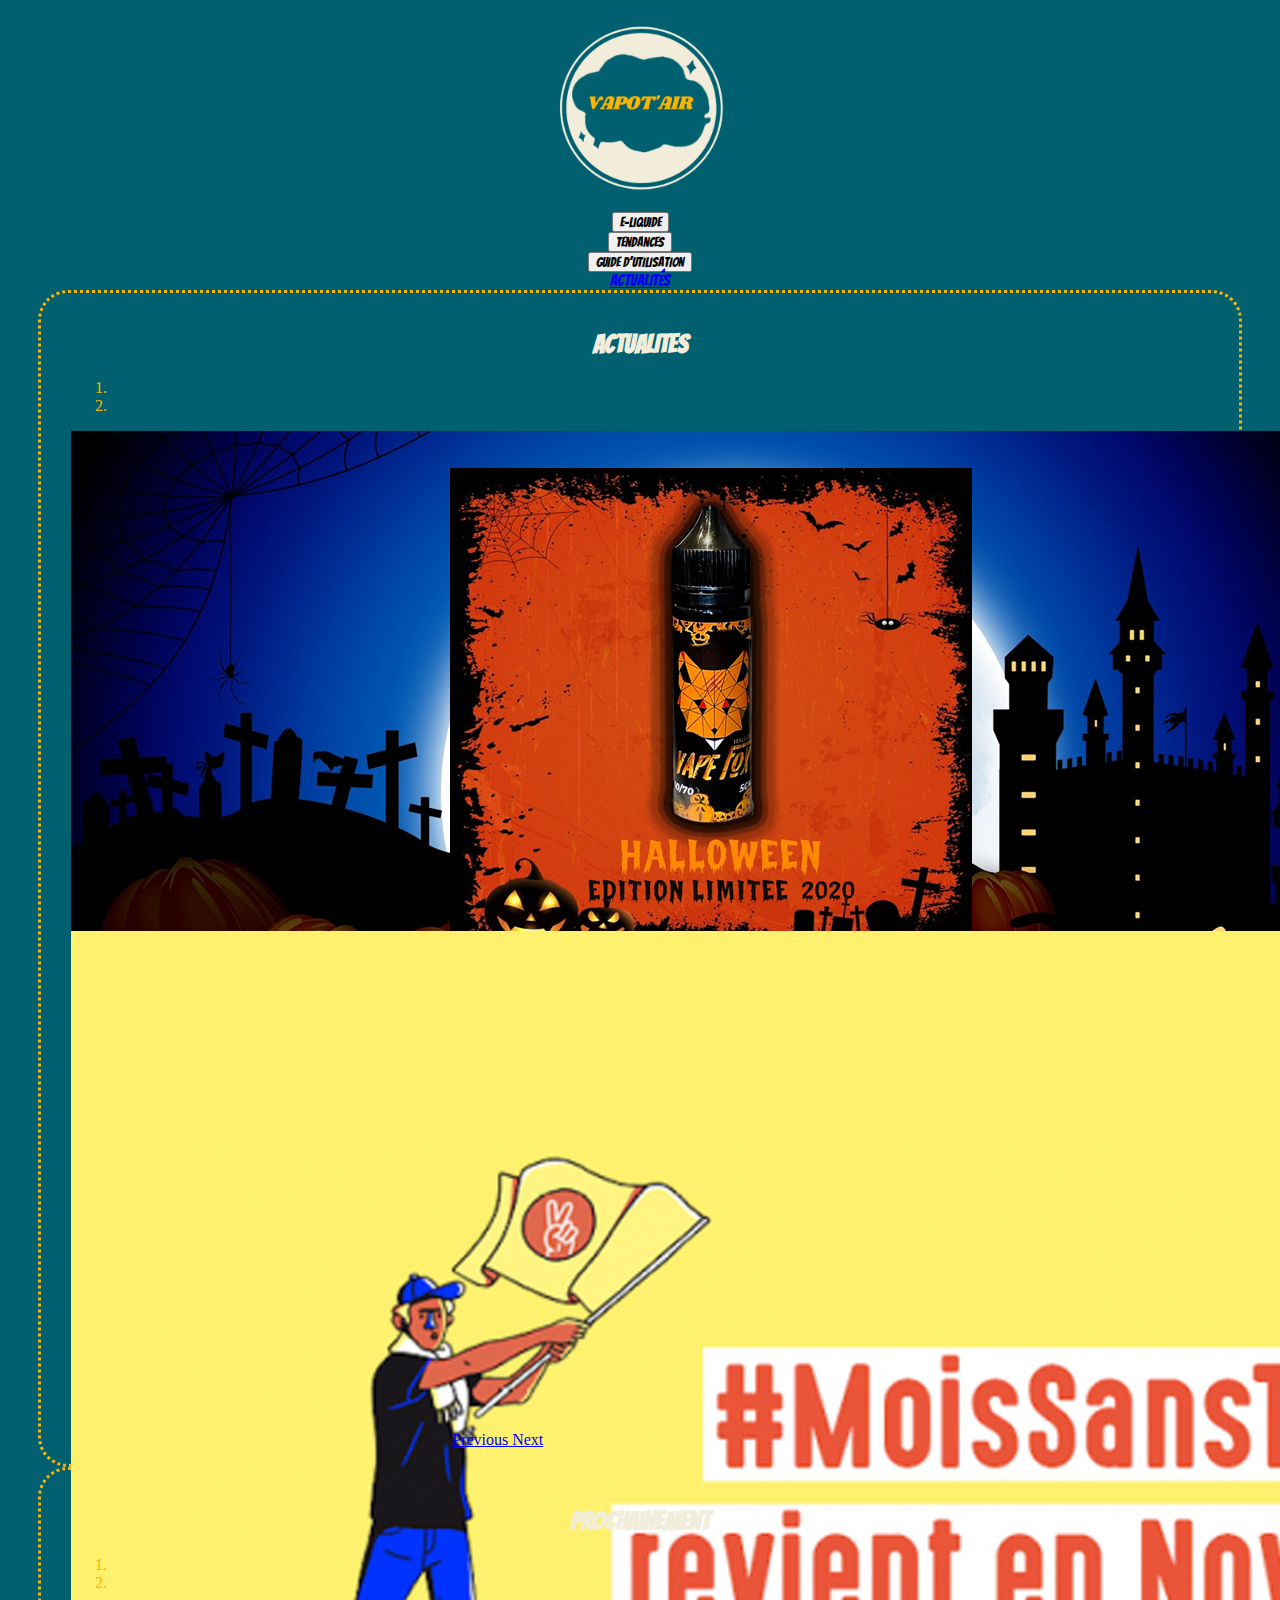
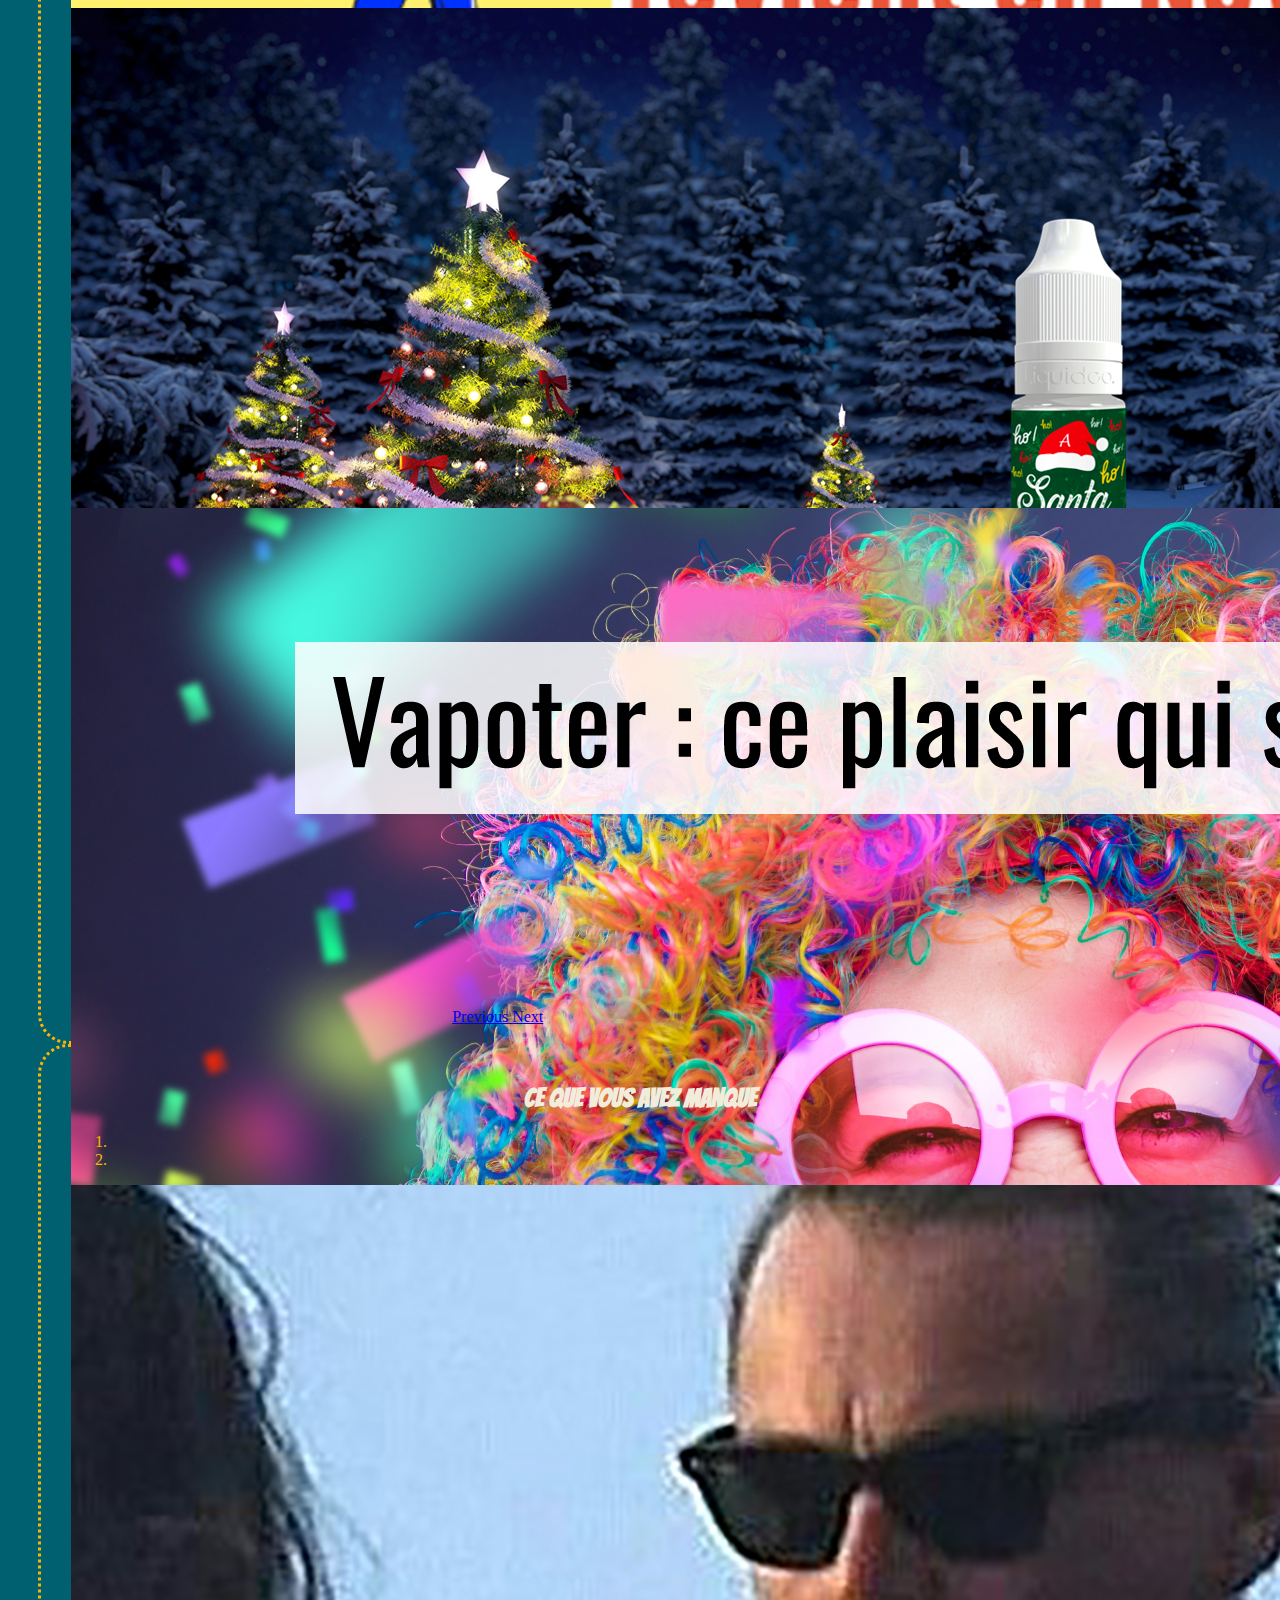
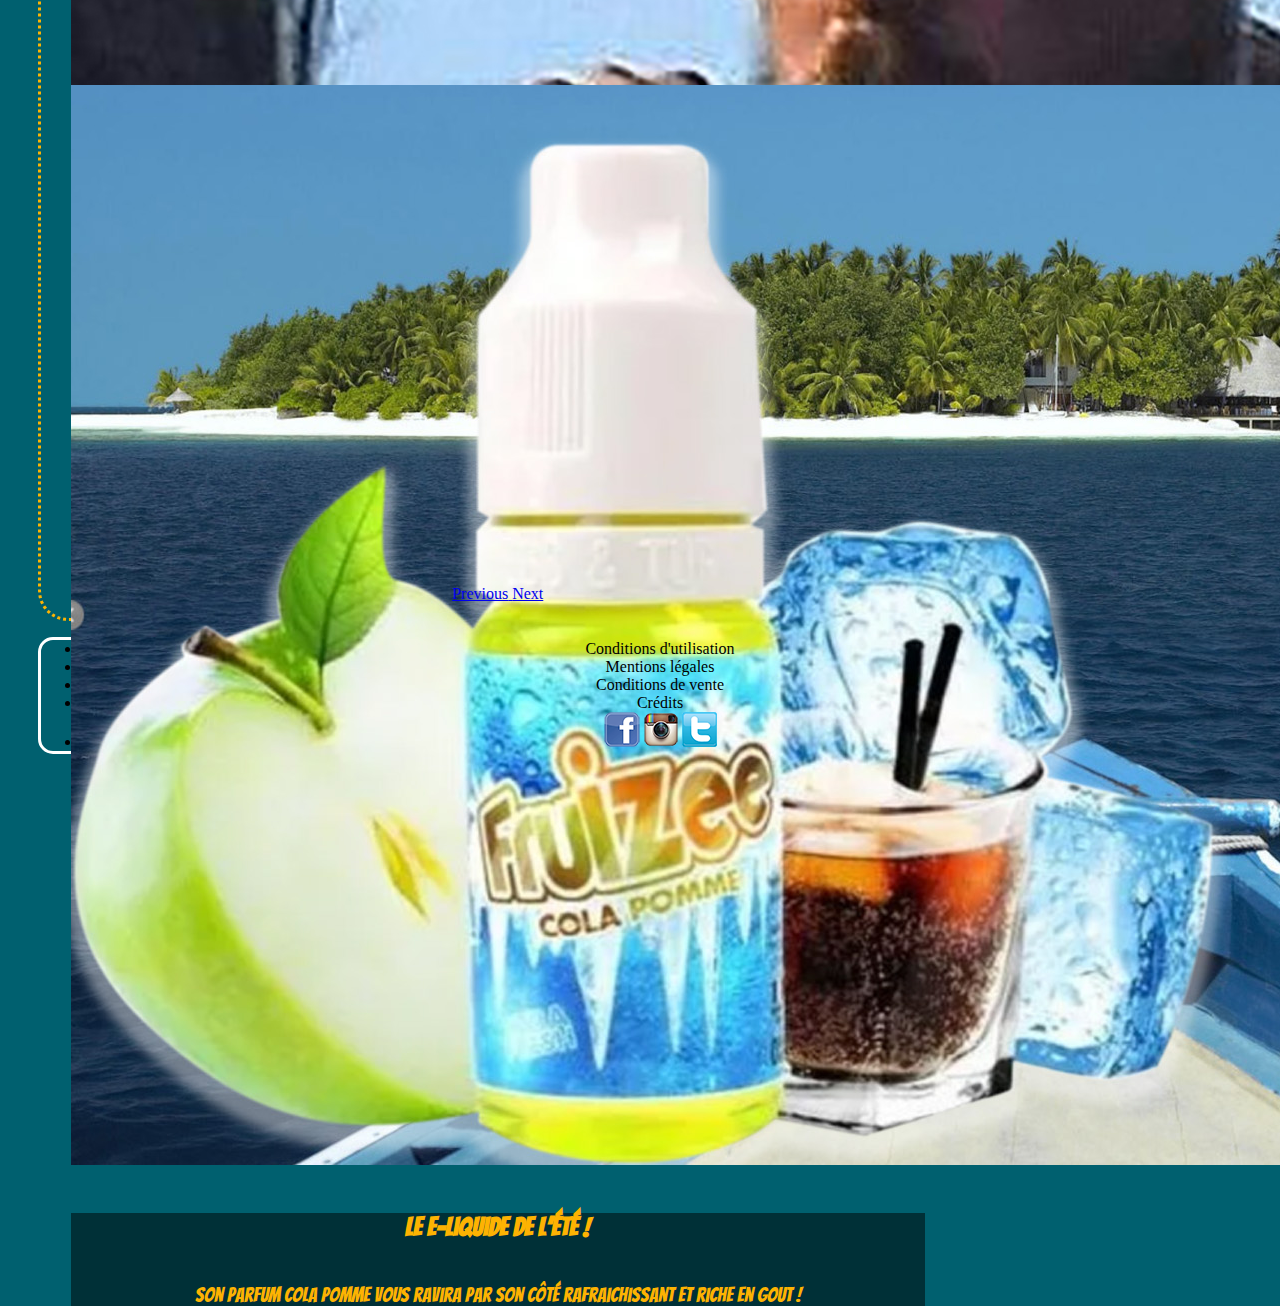
<file: indexActualites.html>
<!DOCTYPE html>
<html lang="fr">

<head>
    <meta charset="UTF-8">
    <meta name="viewport" content="width=device-width, initial-scale=1.0">
    <title>Vapot'Air Actualités</title>
    <link rel="stylesheet" href="https://cdn.jsdelivr.net/npm/bootstrap@4.5.3/dist/css/bootstrap.min.css"
        integrity="sha384-TX8t27EcRE3e/ihU7zmQxVncDAy5uIKz4rEkgIXeMed4M0jlfIDPvg6uqKI2xXr2" crossorigin="anonymous">
    <link href="https://fonts.googleapis.com/css2?family=Bangers&display=swap" rel="stylesheet">
    <link rel="stylesheet" href="Assets/CSS/style.css">
</head>

<body>
    <!-- Barre de nav -->
    <div class="containerNav mb-5">
        <div class="row">
            <div class="col"></div>
            <div class="col"></div>
            <div class="col align-items-center d-flex justify-content-center"><a href="indexMaster.html"><img
                        src="Assets/Images/bonlogo.png" class="logo" class="img-fluid col " alt="Responsive image "></a>
            </div>
            <div class="col"></div>
            <div class="col"></div>
        </div>
        <div class="row">
            <div class="col"><a href="indexE-liquides.html"><button type="button"
                        class="btn btn-outline-warning Bangers btn-lg col">E-LIQUIDE</button></a>
            </div>
            <div class="col"><a href="indexTendances.html"><button
                        class="btn btn-outline-warning Bangers btn-lg col">Tendances</button></a> </div>
            <div class="col"></div>
            <div class="col"> <a href="indexGuide.html"><button type="button"
                        class="btn btn-outline-warning Bangers btn-lg col">GUIDE D'UTILISATION</button></a> </div>
            <div class="col"><a href="indexActualites.html">
                    <button" class="btn btn-outline-warning Bangers btn-lg col">ACTUALITÉS</button>
                </a></div>
        </div>
    </div>
    <!-- Contenu -->
    <!-- Actualités -->
    <div class="container encadreDotted fontOrange mt-5">
        <h2 class="fontBeige">ACTUALITES</h2>
        <div id="carouselExampleCaptions" class="carousel slide mx-auto">
            <ol class="carousel-indicators">
                <li data-target="#carouselExampleCaptions" data-slide-to="0" class="active"></li>
                <li data-target="#carouselExampleCaptions" data-slide-to="1"></li>
            </ol>
            <div class="carousel-inner">
                <div class="carousel-item active">
                    <img src="Assets/Images/halloweenmaj.PNG" class="d-block w-100" alt="...">
                    <div class="carousel-caption d-none d-md-block">
                        <h5 class="carouselTitle">HALLOWEEN</h5>
                        <p class="carouselDesc">Venez tester notre nouveau produit édition limitée Halloween !</p>
                    </div>
                </div>
                <div class="carousel-item">
                    <img src="Assets/Images/moissanstabac.jpg" class="d-block w-100" alt="...">
                    <div class="carousel-caption d-none d-md-block">
                        <h5 class="carouselTitle">On vous aide !</h5>
                        <p class="carouselDesc">Le 1er novembre 2020 est lancé le #MoisSansTabac, un grand défi
                            collectif
                            pour inciter le maximum de fumeurs à arrêter de fumer.</p>
                    </div>
                </div>
            </div>
            <a class="carousel-control-prev" href="#carouselExampleCaptions" role="button" data-slide="prev">
                <span class="carousel-control-prev-icon" aria-hidden="true"></span>
                <span class="sr-only">Previous</span>
            </a>
            <a class="carousel-control-next" href="#carouselExampleCaptions" role="button" data-slide="next">
                <span class="carousel-control-next-icon" aria-hidden="true"></span>
                <span class="sr-only">Next</span>
            </a>
        </div>
    </div>
    <!-- Prochainement -->
    <div class="container encadreDotted fontOrange mt-5">
        <h2 class="fontBeige">PROCHAINEMENT</h2>
        <div id="carouselExampleCaptions2" class="carousel slide mx-auto">
            <ol class="carousel-indicators">
                <li data-target="#carouselExampleCaptions2" data-slide-to="0" class="active"></li>
                <li data-target="#carouselExampleCaptions2" data-slide-to="1"></li>
            </ol>
            <div class="carousel-inner">
                <div class="carousel-item active">
                    <img src="Assets/Images/noel.PNG" class="d-block w-100" alt="...">
                    <div class="carousel-caption d-none d-md-block">
                        <h5 class="carouselTitle">Liquide "Santa" en édition limitée !</h5>
                        <p class="carouselDesc">Du 1er au 31 Décembre, venez tester notre nouveau produit de Noel !</p>
                    </div>
                </div>
                <div class="carousel-item">
                    <img src="Assets/Images/anniversaire.jpg" class="d-block w-100" alt="...">
                    <div class="carousel-caption d-none d-md-block">
                        <h5 class="carouselTitle">LE 03 MARS 2020</h5>
                        <p class="carouselDesc">Vapot'Air fête ses 10 ans ! Venez profiter d'offres exclusives à cette
                            occasion !</p>
                    </div>
                </div>
            </div>
            <a class="carousel-control-prev" href="#carouselExampleCaptions2" role="button" data-slide="prev">
                <span class="carousel-control-prev-icon" aria-hidden="true"></span>
                <span class="sr-only">Previous</span>
            </a>
            <a class="carousel-control-next" href="#carouselExampleCaptions2" role="button" data-slide="next">
                <span class="carousel-control-next-icon" aria-hidden="true"></span>
                <span class="sr-only">Next</span>
            </a>
        </div>
    </div>
    <!-- Ce que vous avez manqué -->
    <div class="container encadreDotted fontOrange mt-5">
        <h2 class="fontBeige">CE QUE VOUS AVEZ MANQUE</h2>

        <div id="carouselExampleCaptions3" class="carousel slide mx-auto">
            <ol class="carousel-indicators">
                <li data-target="#carouselExampleCaptions3" data-slide-to="0" class="active"></li>
                <li data-target="#carouselExampleCaptions3" data-slide-to="1"></li>
            </ol>
            <div class="carousel-inner">
                <div class="carousel-item active">
                    <img src="Assets/Images/DiCaprio.jpg" class="d-block w-100" alt="...">
                    <div class="carousel-caption d-none d-md-block">
                        <h5 class="carouselTitle">Leonardo DiCaprio chez Vapot’Air !</h5>
                        <p class="carouselDesc">Le 13 septembre dernier, la star de Titanic est venu s’approvisionner
                            chez
                            nous.</p>
                    </div>
                </div>
                <div class="carousel-item">
                    <img src="Assets/Images/eLiquid_ete.jpg" class="d-block w-100" alt="...">
                    <div class="carousel-caption d-none d-md-block">
                        <h5 class="carouselTitle">Le e-liquide de l’été !</h5>
                        <p class="carouselDesc">Son parfum cola pomme vous ravira par son côté rafraichissant et riche
                            en gout !</p>
                    </div>
                </div>
            </div>
            <a class="carousel-control-prev" href="#carouselExampleCaptions3" role="button" data-slide="prev">
                <span class="carousel-control-prev-icon" aria-hidden="true"></span>
                <span class="sr-only">Previous</span>
            </a>
            <a class="carousel-control-next" href="#carouselExampleCaptions3" role="button" data-slide="next">
                <span class="carousel-control-next-icon" aria-hidden="true"></span>
                <span class="sr-only">Next</span>
            </a>
        </div>

    </div>
    <!-- Footer -->
    <container>
        <footer>
            <ul class="list-group list-group-horizontal-xl bg-transparent text-white m-5 h5 justify-content-sm-around"
                id="ulFooter">
                <li class="list-group-item bg-transparent border-0 mt-1 ml-3 mr-3"><a href="#"></a>Conditions
                    d'utilisation</li>
                <li class="list-group-item bg-transparent border-0 mt-1 ml-3 mr-3"><a href="#"></a>Mentions légales
                </li>
                <li class="list-group-item bg-transparent border-0 mt-1 ml-3 mr-3"><a href="#"></a>Conditions de
                    vente
                </li>
                <li class="list-group-item bg-transparent border-0 mt-1 ml-3 mr-3"><a href="#"></a>Crédits</li>
                <li class="list-group-item bg-transparent border-0">
                    <img src="Assets/Images/FaceBook_Logo_s.png">
                    <img src="Assets/Images/Instagram-Logo_s.png">
                    <img src="Assets/Images/twitter_logo_s.png">
                          </li>
                </li>
            </ul>
        </footer>
    </container>


    <script src="https://code.jquery.com/jquery-3.5.1.slim.min.js"
        integrity="sha384-DfXdz2htPH0lsSSs5nCTpuj/zy4C+OGpamoFVy38MVBnE+IbbVYUew+OrCXaRkfj"
        crossorigin="anonymous"></script>
    <script src="https://cdn.jsdelivr.net/npm/popper.js@1.16.1/dist/umd/popper.min.js"
        integrity="sha384-9/reFTGAW83EW2RDu2S0VKaIzap3H66lZH81PoYlFhbGU+6BZp6G7niu735Sk7lN"
        crossorigin="anonymous"></script>
    <script src="https://cdn.jsdelivr.net/npm/bootstrap@4.5.3/dist/js/bootstrap.min.js"
        integrity="sha384-w1Q4orYjBQndcko6MimVbzY0tgp4pWB4lZ7lr30WKz0vr/aWKhXdBNmNb5D92v7s"
        crossorigin="anonymous"></script>

</body>

</html>
</file>
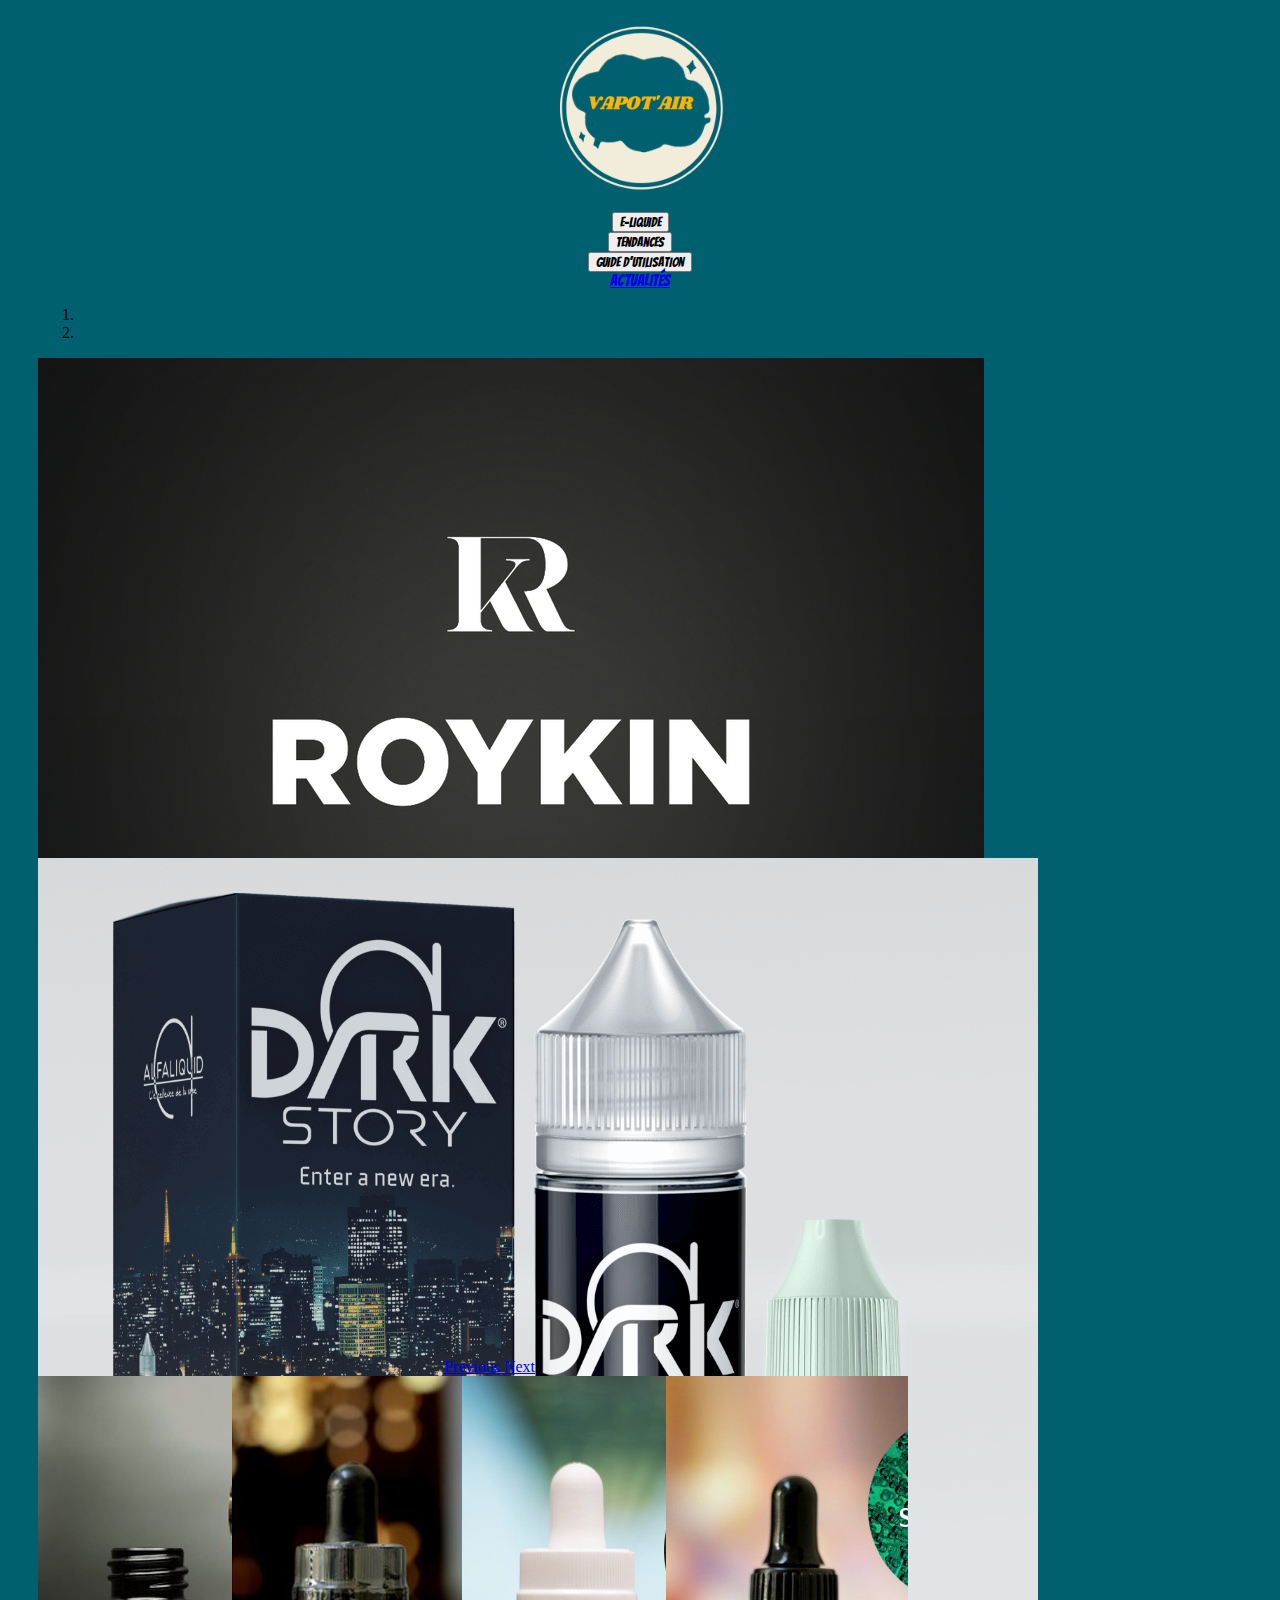
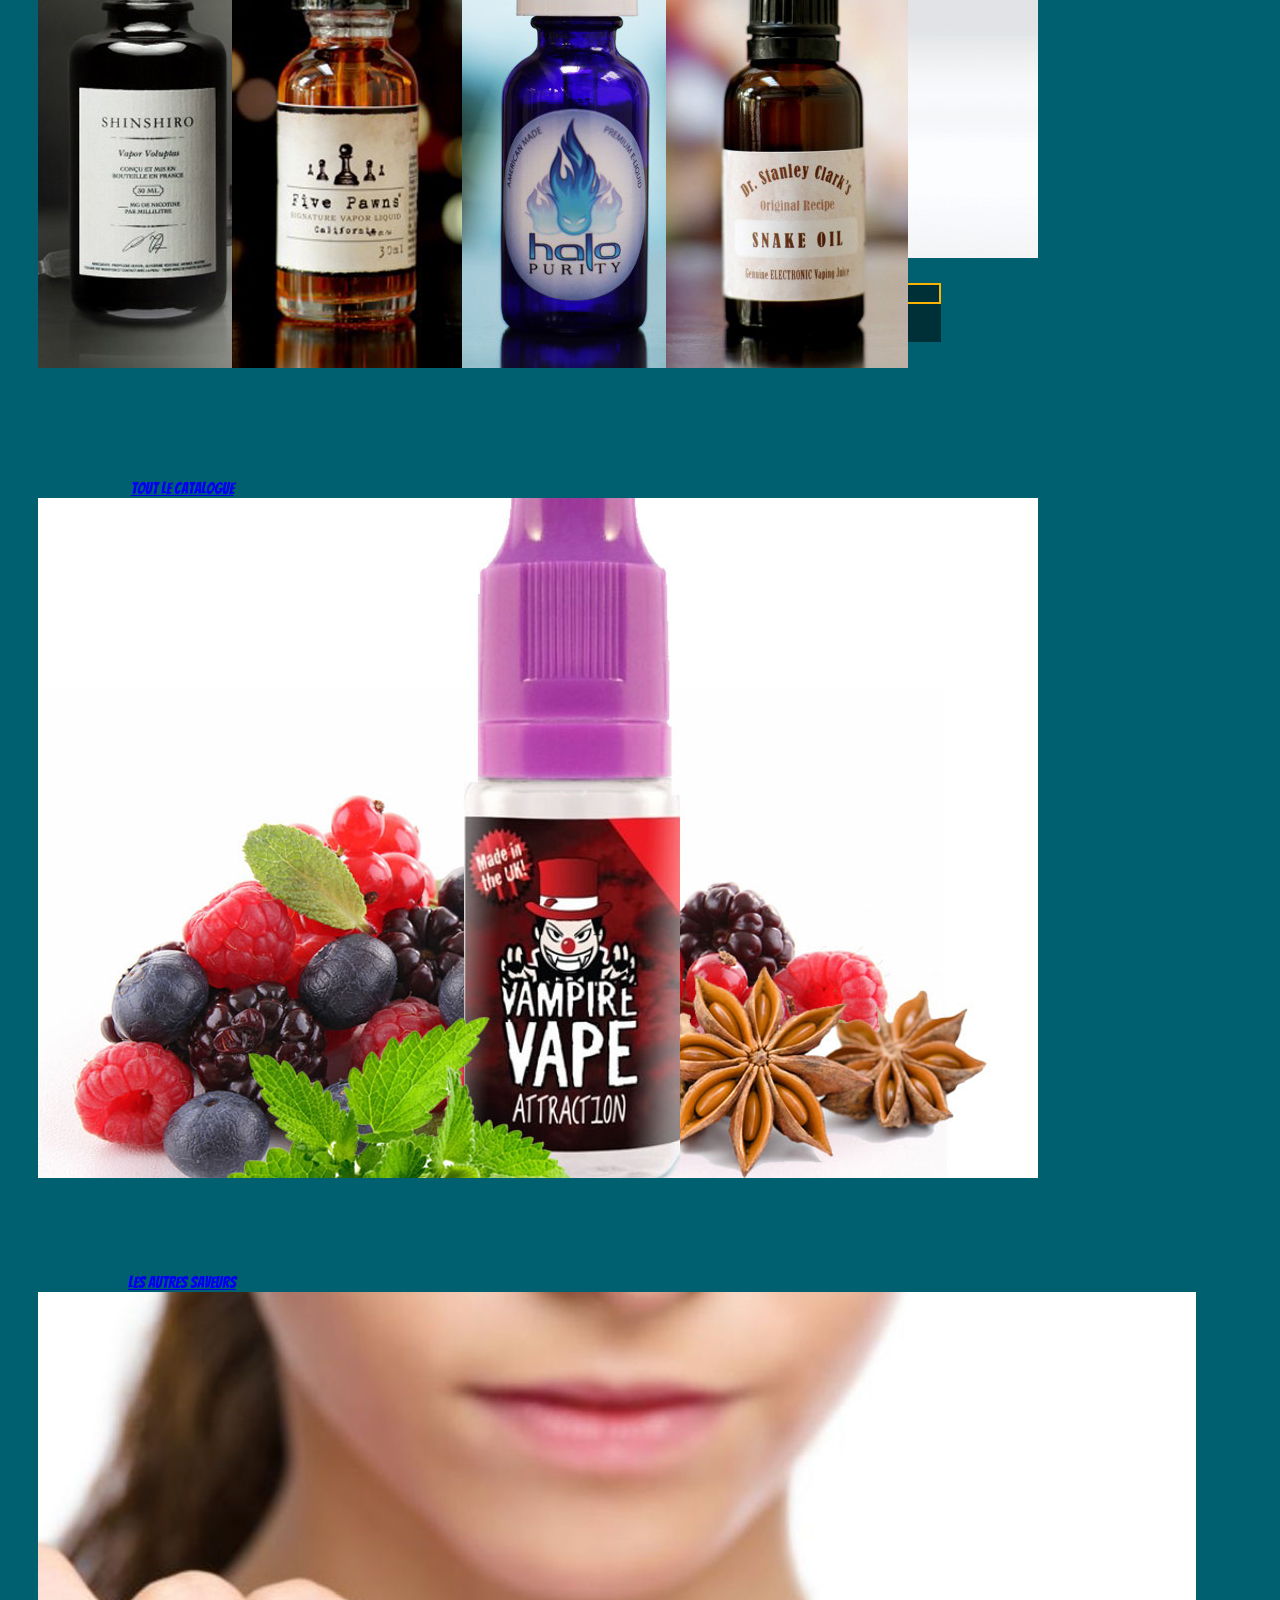
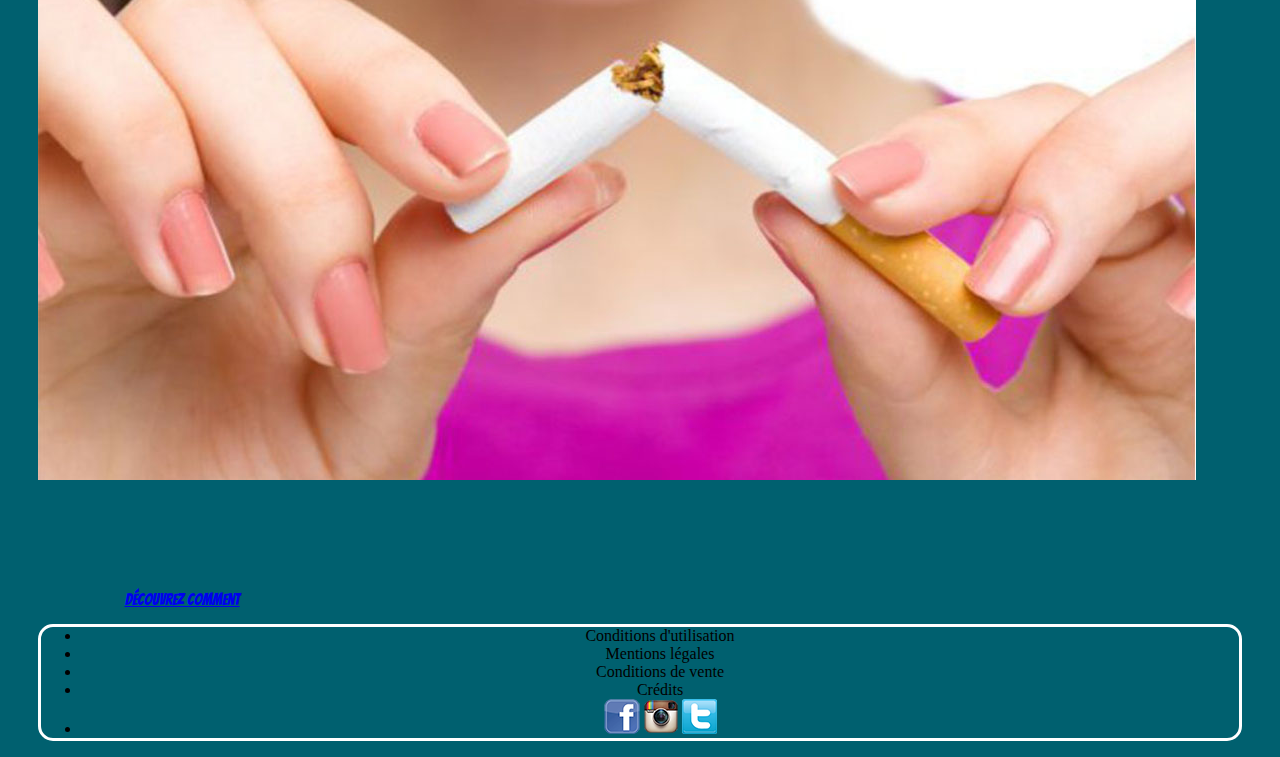
<file: indexE-liquides.html>
<!DOCTYPE html>
<html lang="fr">

<head>
  <meta charset="UTF-8">
  <meta name="viewport" content="width=device-width, initial-scale=1.0">
  <link href="https://fonts.googleapis.com/css2?family=Bangers&display=swap" rel="stylesheet">
  <link rel="stylesheet" href="https://cdn.jsdelivr.net/npm/bootstrap@4.5.3/dist/css/bootstrap.min.css"
    integrity="sha384-TX8t27EcRE3e/ihU7zmQxVncDAy5uIKz4rEkgIXeMed4M0jlfIDPvg6uqKI2xXr2" crossorigin="anonymous">
  <title>Vapot'Air E-liquide</title>
  <link rel="stylesheet" href="Assets/CSS/style.css">

</head>

<body>
  <!-- Barre de nav -->
  <div class="containerNav mb-5">
    <div class="row">
        <div class="col"></div>
        <div class="col"></div>
        <div class="col align-items-center d-flex justify-content-center"><a href="indexMaster.html"><img src="Assets/Images/bonlogo.png"
          class="logo" class="img-fluid col " alt="Responsive image "></a></div>
        <div class="col"></div>
        <div class="col"></div>
    </div>
    <div class="row">
        <div class="col"><a href="indexE-liquides.html"><button type="button" class="btn btn-outline-warning Bangers btn-lg col">E-LIQUIDE</button></a>
        </div>
        <div class="col"><a href="indexTendances.html"><button
                class="btn btn-outline-warning Bangers btn-lg col">Tendances</button></a> </div>
        <div class="col"></div>
        <div class="col"> <a href="indexGuide.html"><button type="button" class="btn btn-outline-warning Bangers btn-lg col">GUIDE D'UTILISATION</button></a> </div>
        <div class="col"><a href="indexActualites.html"><button"
                class="btn btn-outline-warning Bangers btn-lg col">ACTUALITÉS</button></a></div>
    </div>
</div>


  <!--Carroussel 2 images page e-liquide-->

  <div class="row">
    <div class="col"></div>
    <div id="carouselExampleCaptions" class="carousel slide d-flex justify-content-center col-8" data-ride="none">
      <ol class="carousel-indicators">
        <li data-target="#carouselExampleCaptions" data-slide-to="0" class="active"></li>
        <li data-target="#carouselExampleCaptions" data-slide-to="1"></li>
        <!-- <li data-target="#carouselExampleCaptions" data-slide-to="2"></li> -->
      </ol>
      <div class="carousel-inner">
        <div class="carousel-item active">
          <img src="Assets/Images/marque roykin reencore.png" class="d-block" alt="Roykin">
          <div class="carousel-caption d-none d-md-block">
            <h4 class="p-3 fontBeige">La marque Roykin est enfin là!</h4>
            <p class="pHistorique fontBeige">Découvrez sa large gamme de saveurs.</p>
          </div>
        </div>
        <div class="carousel-item">
          <img src="Assets/Images/visuel-alfaliquid-fr-50ml-darkstory-black_raft. redimensionn‚png.png" class="d-block"
            alt="...">
          <div class="carousel-caption d-none d-md-block">
            <h4 class="p-3 fontBeige">Darkstory</h4>
            <p class="pHistorique fontBeige">Son nouveau produit pour les soirées.</p>
          </div>
        </div>
      </div>
      <a class="carousel-control-prev" href="#carouselExampleCaptions" role="button" data-slide="prev">
        <span class="carousel-control-prev-icon" aria-hidden="true"></span>
        <span class="sr-only">Previous</span>
      </a>
      <a class="carousel-control-next" href="#carouselExampleCaptions" role="button" data-slide="next">
        <span class="carousel-control-next-icon" aria-hidden="true"></span>
        <span class="sr-only">Next</span>
      </a>
    </div>
    <div class="col"></div>
  </div>
  <!--les 3 cards pages e-liquide-->

  <!--cards les différentes marques-->
  <div class="d-flex justify-content-around mt-5 text-center">

    <div class="card border border-warning" style="width: 18rem;">
      <img src="Assets/Images/differentes marquesrrrrr.jpg" class="card-img-top" alt="#">
      <div class="card-body">
        <h3 class="font-weight-bold fontBlue">Nos différentes marques</h3>
        <p class="pHistorique fontBlue">Retrouvez nos différentes familles de marques, pour un maximum de choix.</p>
        <a href="#" class="Bangers btn btn-primary">Tout le catalogue</a>
      </div>
    </div>
    <!--cards les différentes saveurs-->
    <div class="card border border-warning" style="width: 18rem;">
      <img src="Assets/Images/differentes saveurs redimmensioner.jpg" class="card-img-top" alt="#">
      <div class="card-body">
        <h3 class="font-weight-bold fontBlue">Nos différentes saveurs</h3>
        <p class="pHistorique fontBlue">Changez de saveurs, et faites votre choix.</p>
        <a href="#" class="Bangers btn btn-primary">Les autres saveurs</a>
      </div>
      <!--cards sans icotine-->
    </div>
    <div class="card border border-warning Bangers" style="width: 18rem;">
      <img src="Assets/Images/sans icotine redimensioner.jpg" class="card-img-top" alt="#">
      <div class="card-body">
        <h3 class="font-weight-bold fontBlue">Nos produits sans nicotine</h3>
        <p class="pHistorique fontBlue">Arrêtez petit à petit en retirant cette dépendance</p>
        <a href="#" class="Bangers btn btn-primary">Découvrez comment</a>
      </div>
    </div>
  </div>

  <!-- Footer page-liquide-->
  <container>
    <footer>
      <ul class="list-group list-group-horizontal-xl bg-transparent text-white m-5 h5 justify-content-sm-around"
        id="ulFooter">
        <li class="list-group-item bg-transparent border-0 mt-1 ml-3 mr-3"><a href="#"></a>Conditions d'utilisation</li>
        <li class="list-group-item bg-transparent border-0 mt-1 ml-3 mr-3"><a href="#"></a>Mentions légales</li>
        <li class="list-group-item bg-transparent border-0 mt-1 ml-3 mr-3"><a href="#"></a>Conditions de vente
        </li>
        <li class="list-group-item bg-transparent border-0 mt-1 ml-3 mr-3"><a href="#"></a>Crédits</li>
        <li class="list-group-item bg-transparent border-0">
          <img src="Assets/Images/FaceBook_Logo_s.png">
          <img src="Assets/Images/Instagram-Logo_s.png">
          <img src="Assets/Images/twitter_logo_s.png">
        </li>
        </li>
      </ul>
    </footer>
  </container>

  <script src="https://code.jquery.com/jquery-3.5.1.slim.min.js"
    integrity="sha384-DfXdz2htPH0lsSSs5nCTpuj/zy4C+OGpamoFVy38MVBnE+IbbVYUew+OrCXaRkfj"
    crossorigin="anonymous"></script>
  <script src="https://cdn.jsdelivr.net/npm/popper.js@1.16.1/dist/umd/popper.min.js"
    integrity="sha384-9/reFTGAW83EW2RDu2S0VKaIzap3H66lZH81PoYlFhbGU+6BZp6G7niu735Sk7lN"
    crossorigin="anonymous"></script>
  <script src="https://cdn.jsdelivr.net/npm/bootstrap@4.5.3/dist/js/bootstrap.min.js"
    integrity="sha384-w1Q4orYjBQndcko6MimVbzY0tgp4pWB4lZ7lr30WKz0vr/aWKhXdBNmNb5D92v7s"
    crossorigin="anonymous"></script>
</body>

</html>
</file>
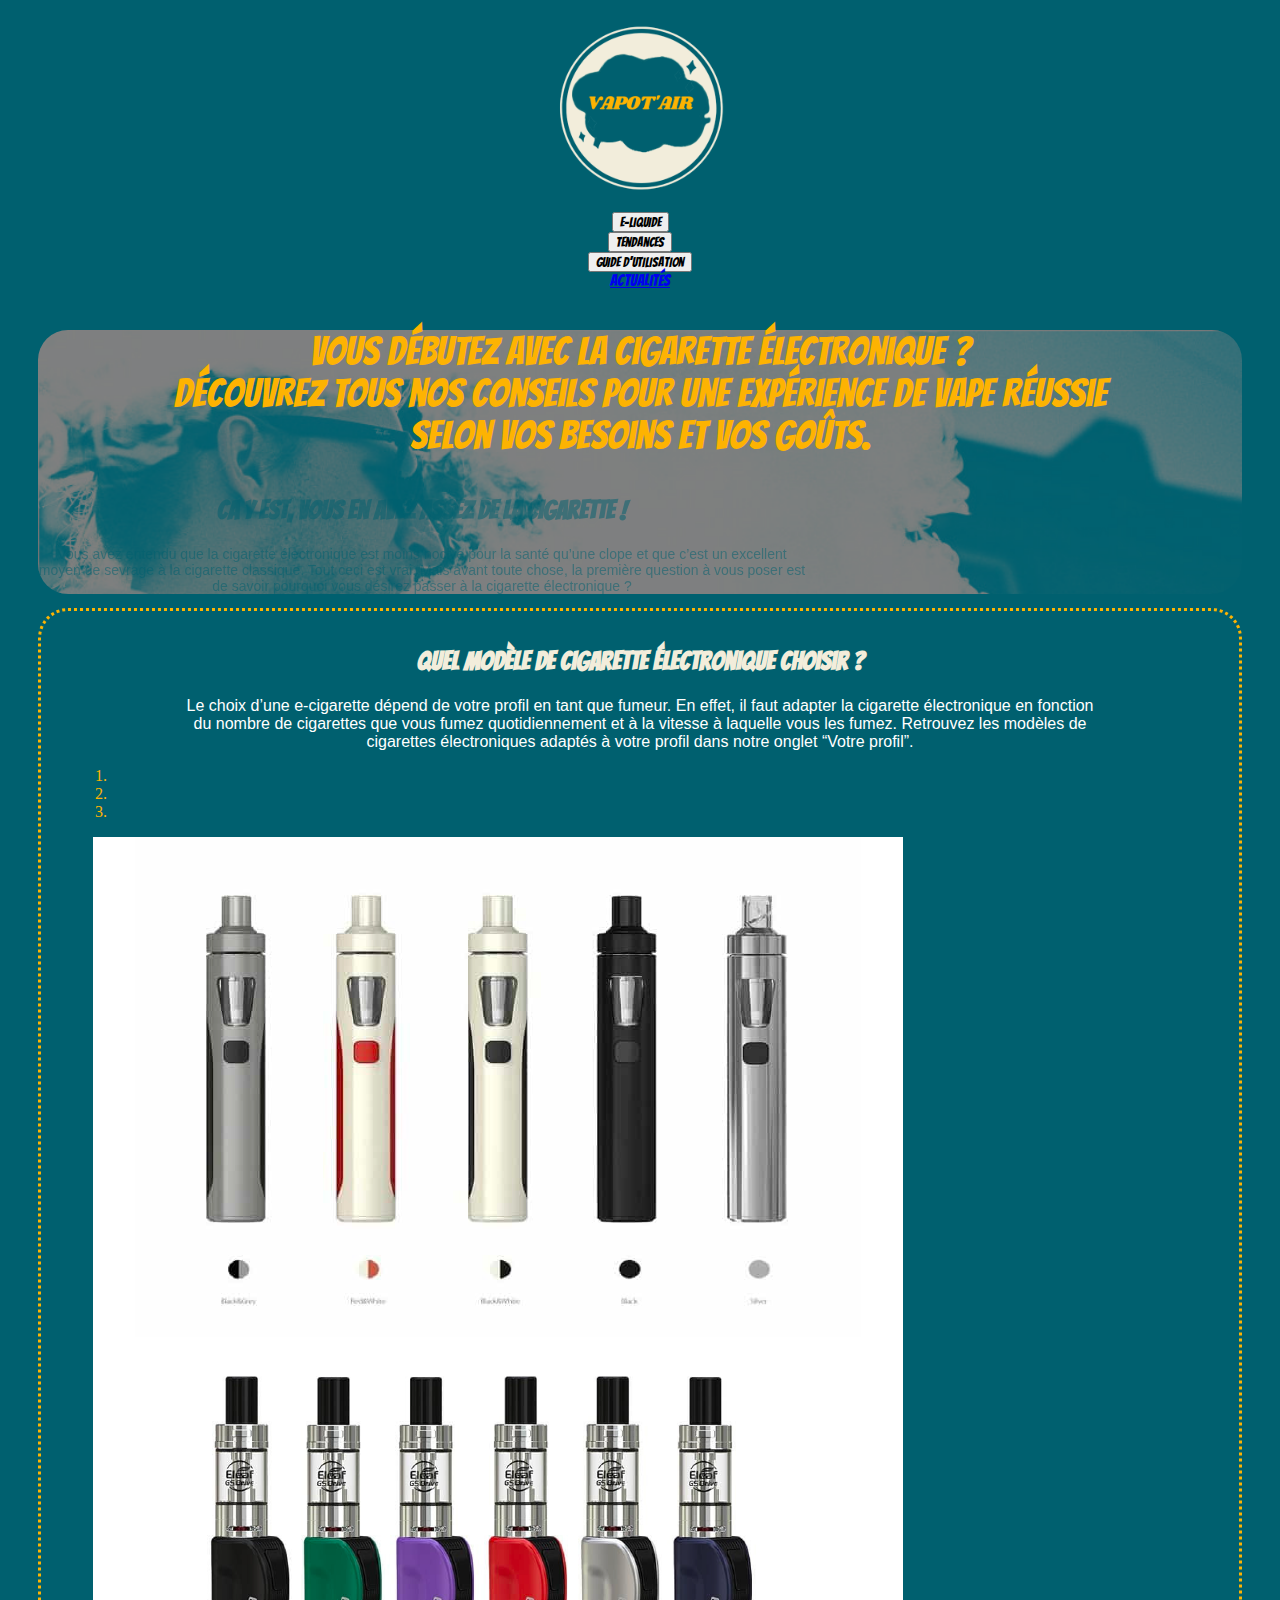
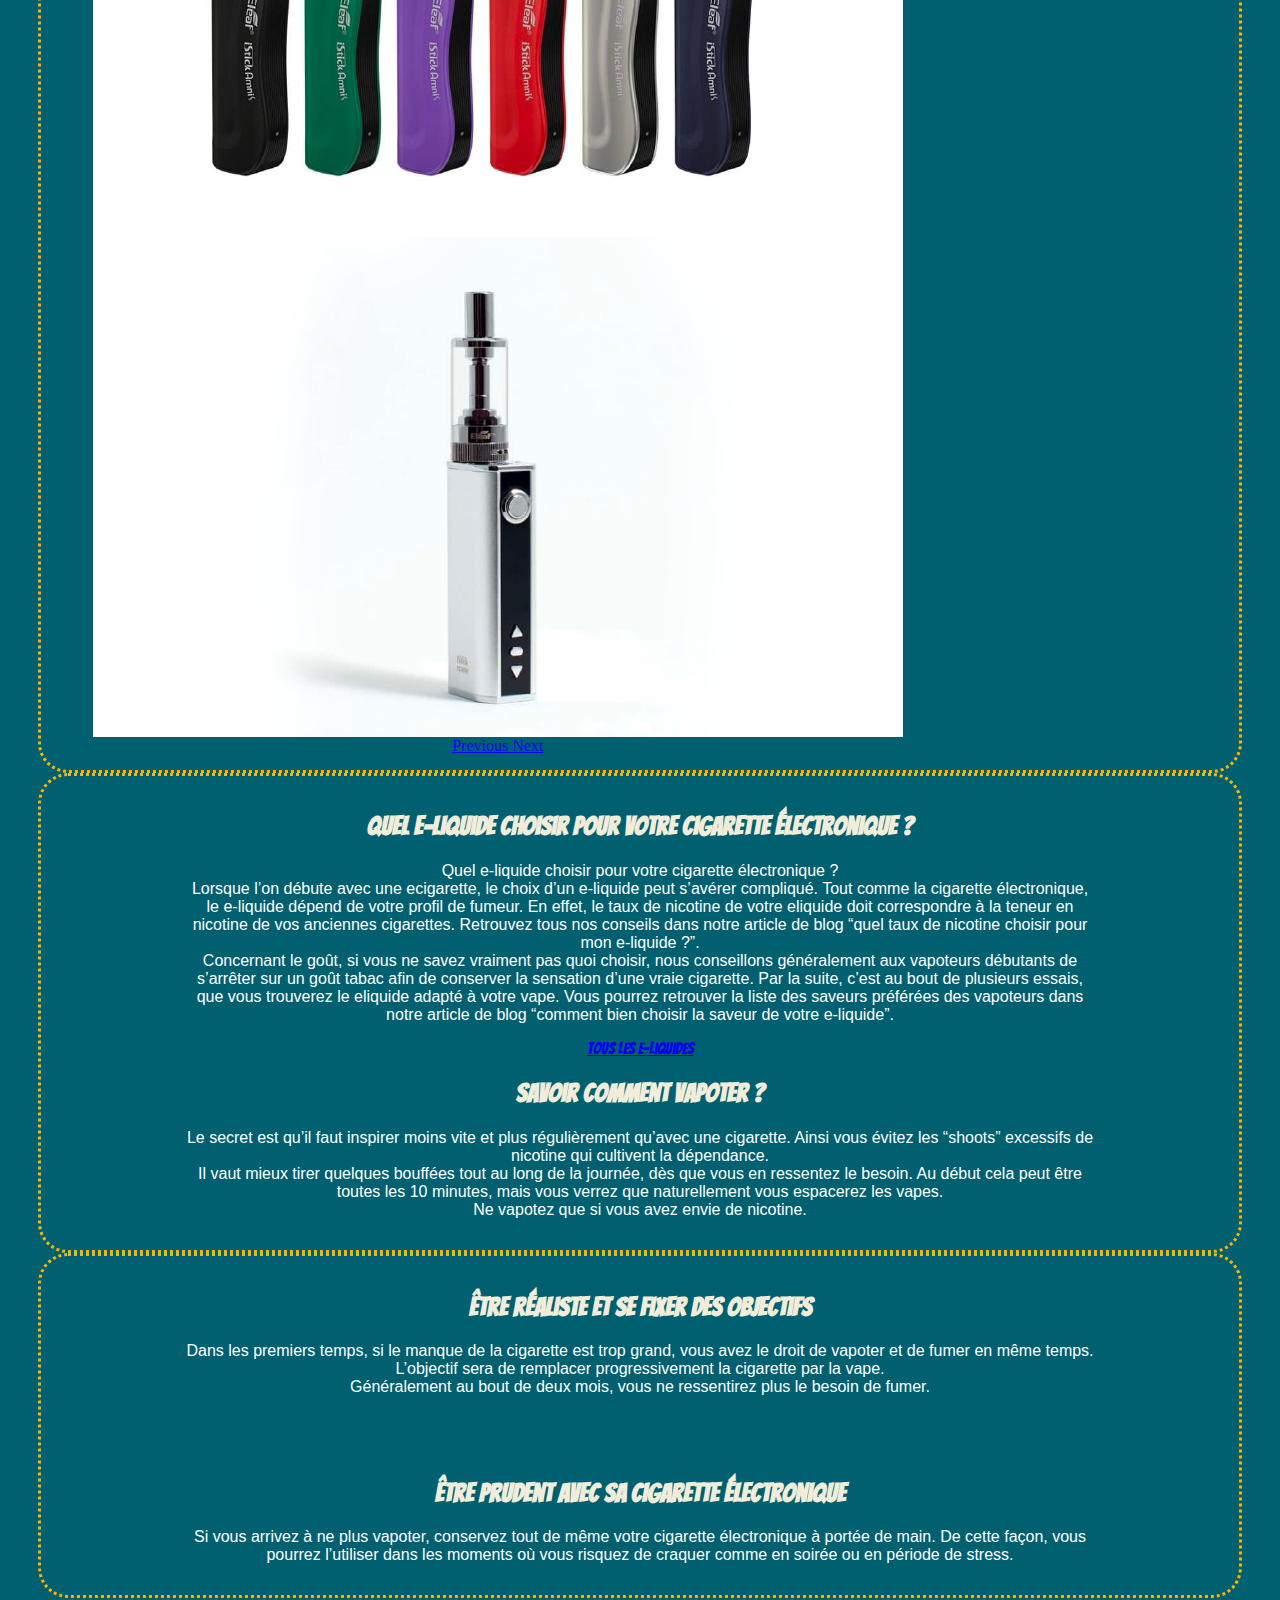
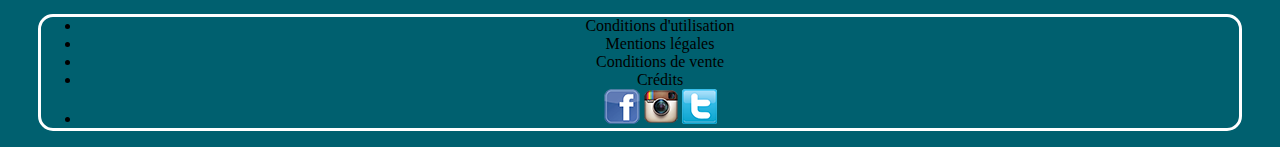
<file: indexGuide.html>
<!DOCTYPE html>
<html lang="fr">

<head>
  <meta charset="UTF-8">
  <meta name="viewport" content="width=device-width, initial-scale=1.0">
  <link rel="stylesheet" href="https://cdn.jsdelivr.net/npm/bootstrap@4.5.3/dist/css/bootstrap.min.css"
    integrity="sha384-TX8t27EcRE3e/ihU7zmQxVncDAy5uIKz4rEkgIXeMed4M0jlfIDPvg6uqKI2xXr2" crossorigin="anonymous">
  <link href="https://fonts.googleapis.com/css2?family=Bangers&display=swap" rel="stylesheet">
  <link rel="stylesheet" href="Assets/CSS/style.css">
  <title>Vapot'Air Guide</title>
</head>

<body>
  <!-- Barre de nav -->
  <div class="containerNav mb-5">
    <div class="row">
      <div class="col"></div>
      <div class="col"></div>
      <div class="col align-items-center d-flex justify-content-center"><a href="indexMaster.html"><img
            src="Assets/Images/bonlogo.png" class="logo" class="img-fluid col " alt="Responsive image "></a></div>
      <div class="col"></div>
      <div class="col"></div>
    </div>
    <div class="row">
      <div class="col"><a href="indexE-liquides.html"><button type="button"
            class="btn btn-outline-warning Bangers btn-lg col">E-LIQUIDE</button></a>
      </div>
      <div class="col"><a href="indexTendances.html"><button
            class="btn btn-outline-warning Bangers btn-lg col">Tendances</button></a> </div>
      <div class="col"></div>
      <div class="col"> <a href="indexGuide.html"><button type="button"
            class="btn btn-outline-warning Bangers btn-lg col">GUIDE D'UTILISATION</button></a> </div>
      <div class="col"><a href="indexActualites.html">
          <button" class="btn btn-outline-warning Bangers btn-lg col">ACTUALITÉS</button>
        </a></div>
    </div>
  </div>
  <!-- Contenu -->

  <container>
    <div class="col p-5" id="guidContainer1">
      <p class="introGuid">Vous débutez avec la cigarette électronique ?<br>
        Découvrez tous nos conseils pour une expérience de vape réussie<br>
        selon vos besoins et vos goûts.</p>
      <div class="bg-white p-5 mx-auto" id="blocBlancP1">
        <!--Bloc blanc opacité-->
        <!--Bloc texte présentation-->
        <h2>Ca y est, vous en avez assez de la cigarette !</h2>
        <p class=pHistorique>Vous avez entendu que la cigarette électronique
          est moins nocive pour la santé qu’une clope
          et que c’est un excellent moyen de sevrage
          à la cigarette classique.
          Tout ceci est vrai.
          Mais avant toute chose, la première question à vous poser est de savoir pourquoi vous désirez passer à la
          cigarette électronique ?</p>
      </div>
    </div>
  </container>
  <div class="container encadreDotted fontOrange mt-5">
    <h2 class="fontBeige">Quel modèle de cigarette électronique choisir ?</h2>
    <p class="text-white text-center whiteText">
      Le choix d’une e-cigarette dépend de votre profil en tant que fumeur. En effet, il faut adapter la cigarette
      électronique en fonction du nombre de cigarettes que vous fumez quotidiennement et à la vitesse à laquelle vous
      les fumez. Retrouvez les modèles de cigarettes électroniques adaptés à votre profil dans notre onglet “Votre
      profil”.
    </p>
    <!--Carousel choix cigarettes-->
    <div id="carouselExampleCaptions" class="carousel slide w-75 h-auto mx-auto bg-white" data-ride="carousel">
      <ol class="carousel-indicators fill='%23OOO'">
        <li data-target="#carouselExampleCaptions" data-slide-to="0" class="active"></li>
        <li data-target="#carouselExampleCaptions" data-slide-to="1"></li>
        <li data-target="#carouselExampleCaptions" data-slide-to="2"></li>
      </ol>
      <div class="carousel-inner">
        <div class="carousel-item active">
          <img src="Assets/Images/carouselCigarette_img1.png" class="d-block w-100" alt="...">
        </div>
        <div class="carousel-item" id="carouselELiquid">
          <img src="Assets/Images/carouselCigarette_img2.png" class="d-block w-100" alt="...">
        </div>
        <div class="carousel-item">
          <img src="Assets/Images/carouselCigarette_img3.png" class="d-block w-100" alt="...">
        </div>
      </div>
      <a class="carousel-control-prev" href="#carouselExampleCaptions" role="button" data-slide="prev">
        <span class="carousel-control-prev-icon" aria-hidden="true"></span>
        <span class="sr-only">Previous</span>
      </a>
      <a class="carousel-control-next " href="#carouselExampleCaptions" role="button" data-slide="next">
        <span class="carousel-control-next-icon" aria-hidden="true"></span>
        <span class="sr-only">Next</span>
      </a>
    </div>
  </div>

  <div class="container encadreDotted fontOrange mt-5">
    <h2 class="fontBeige">Quel e-liquide choisir pour votre cigarette électronique ?</h2>
    <p class="text-white text-center whiteText">
      Quel e-liquide choisir pour votre cigarette électronique ?<br>
      Lorsque l’on débute avec une ecigarette, le choix d’un e-liquide peut s’avérer compliqué. Tout comme la cigarette
      électronique, le e-liquide dépend de votre profil de fumeur. En effet, le taux de nicotine de votre eliquide doit
      correspondre à la teneur en nicotine de vos anciennes cigarettes. Retrouvez tous nos conseils dans notre article
      de blog “quel taux de nicotine choisir pour mon e-liquide ?”.<br>
      Concernant le goût, si vous ne savez vraiment pas quoi choisir, nous conseillons généralement aux vapoteurs
      débutants de s’arrêter sur un goût tabac afin de conserver la sensation d’une vraie cigarette. Par la suite, c’est
      au bout de plusieurs essais, que vous trouverez le eliquide adapté à votre vape. Vous pourrez retrouver la liste
      des saveurs préférées des vapoteurs dans notre article de blog “comment bien choisir la saveur de votre
      e-liquide”.
    </p>
    <a href="indexE-liquides.html" class="Bangers btn btn-primary buttonMargin">tous les e-liquides</a>

    <container>
      <!--Savoir vapoter-->
      <h2 class="fontBeige">
        Savoir comment vapoter ?
      </h2>
      <p class="text-white text-center whiteText">
        Le secret est qu’il faut inspirer moins vite et plus régulièrement qu’avec une cigarette. Ainsi vous évitez les
        “shoots” excessifs de nicotine qui cultivent la dépendance.<br>
        Il vaut mieux tirer quelques bouffées tout au long de la journée, dès que vous en ressentez le besoin. Au début
        cela peut être toutes les 10 minutes, mais vous verrez que naturellement vous espacerez les vapes.
        <br>Ne vapotez que si vous avez envie de nicotine.
      </p>
  </div>

  <div class="container encadreDotted fontOrange mt-5">
    <h2 class="fontBeige">Être réaliste et se fixer des objectifs</h2>
    <p class="text-white text-center whiteText">
      Dans les premiers temps, si le manque de la cigarette est trop grand, vous avez le droit de vapoter et de fumer en
      même temps. L’objectif sera de remplacer progressivement la cigarette par la vape.<br>Généralement au bout de deux
      mois, vous ne ressentirez plus le besoin de fumer.
    </p>
    <p class="blueText">.</p>
      <!--Être prudent-->
      <h2 class="fontBeige">
        Être prudent avec sa cigarette électronique
      </h2>
      <p class="text-white text-center whiteText">
        Si vous arrivez à ne plus vapoter, conservez tout de même votre cigarette électronique à portée de main. De
        cette façon, vous pourrez l’utiliser dans les moments où vous risquez de craquer comme en soirée ou en période
        de stress.
      </p>
  </div>

  <!-- Footer page-liquide-->
  <container>
    <footer>
      <ul class="list-group list-group-horizontal-xl bg-transparent text-white m-5 h5 justify-content-sm-around"
        id="ulFooter">
        <li class="list-group-item bg-transparent border-0 mt-1 ml-3 mr-3"><a href="#"></a>Conditions
          d'utilisation</li>
        <li class="list-group-item bg-transparent border-0 mt-1 ml-3 mr-3"><a href="#"></a>Mentions légales</li>
        <li class="list-group-item bg-transparent border-0 mt-1 ml-3 mr-3"><a href="#"></a>Conditions de vente
        </li>
        <li class="list-group-item bg-transparent border-0 mt-1 ml-3 mr-3"><a href="#"></a>Crédits</li>
        <li class="list-group-item bg-transparent border-0">
          <img src="Assets/Images/FaceBook_Logo_s.png">
          <img src="Assets/Images/Instagram-Logo_s.png">
          <img src="Assets/Images/twitter_logo_s.png">
        </li>
        </li>
      </ul>
    </footer>
  </container>

  <script src="https://code.jquery.com/jquery-3.5.1.slim.min.js"
    integrity="sha384-DfXdz2htPH0lsSSs5nCTpuj/zy4C+OGpamoFVy38MVBnE+IbbVYUew+OrCXaRkfj"
    crossorigin="anonymous"></script>
  <script src="https://cdn.jsdelivr.net/npm/popper.js@1.16.1/dist/umd/popper.min.js"
    integrity="sha384-9/reFTGAW83EW2RDu2S0VKaIzap3H66lZH81PoYlFhbGU+6BZp6G7niu735Sk7lN"
    crossorigin="anonymous"></script>
  <script src="https://cdn.jsdelivr.net/npm/bootstrap@4.5.3/dist/js/bootstrap.min.js"
    integrity="sha384-w1Q4orYjBQndcko6MimVbzY0tgp4pWB4lZ7lr30WKz0vr/aWKhXdBNmNb5D92v7s"
    crossorigin="anonymous"></script>
</body>

</html>
</file>
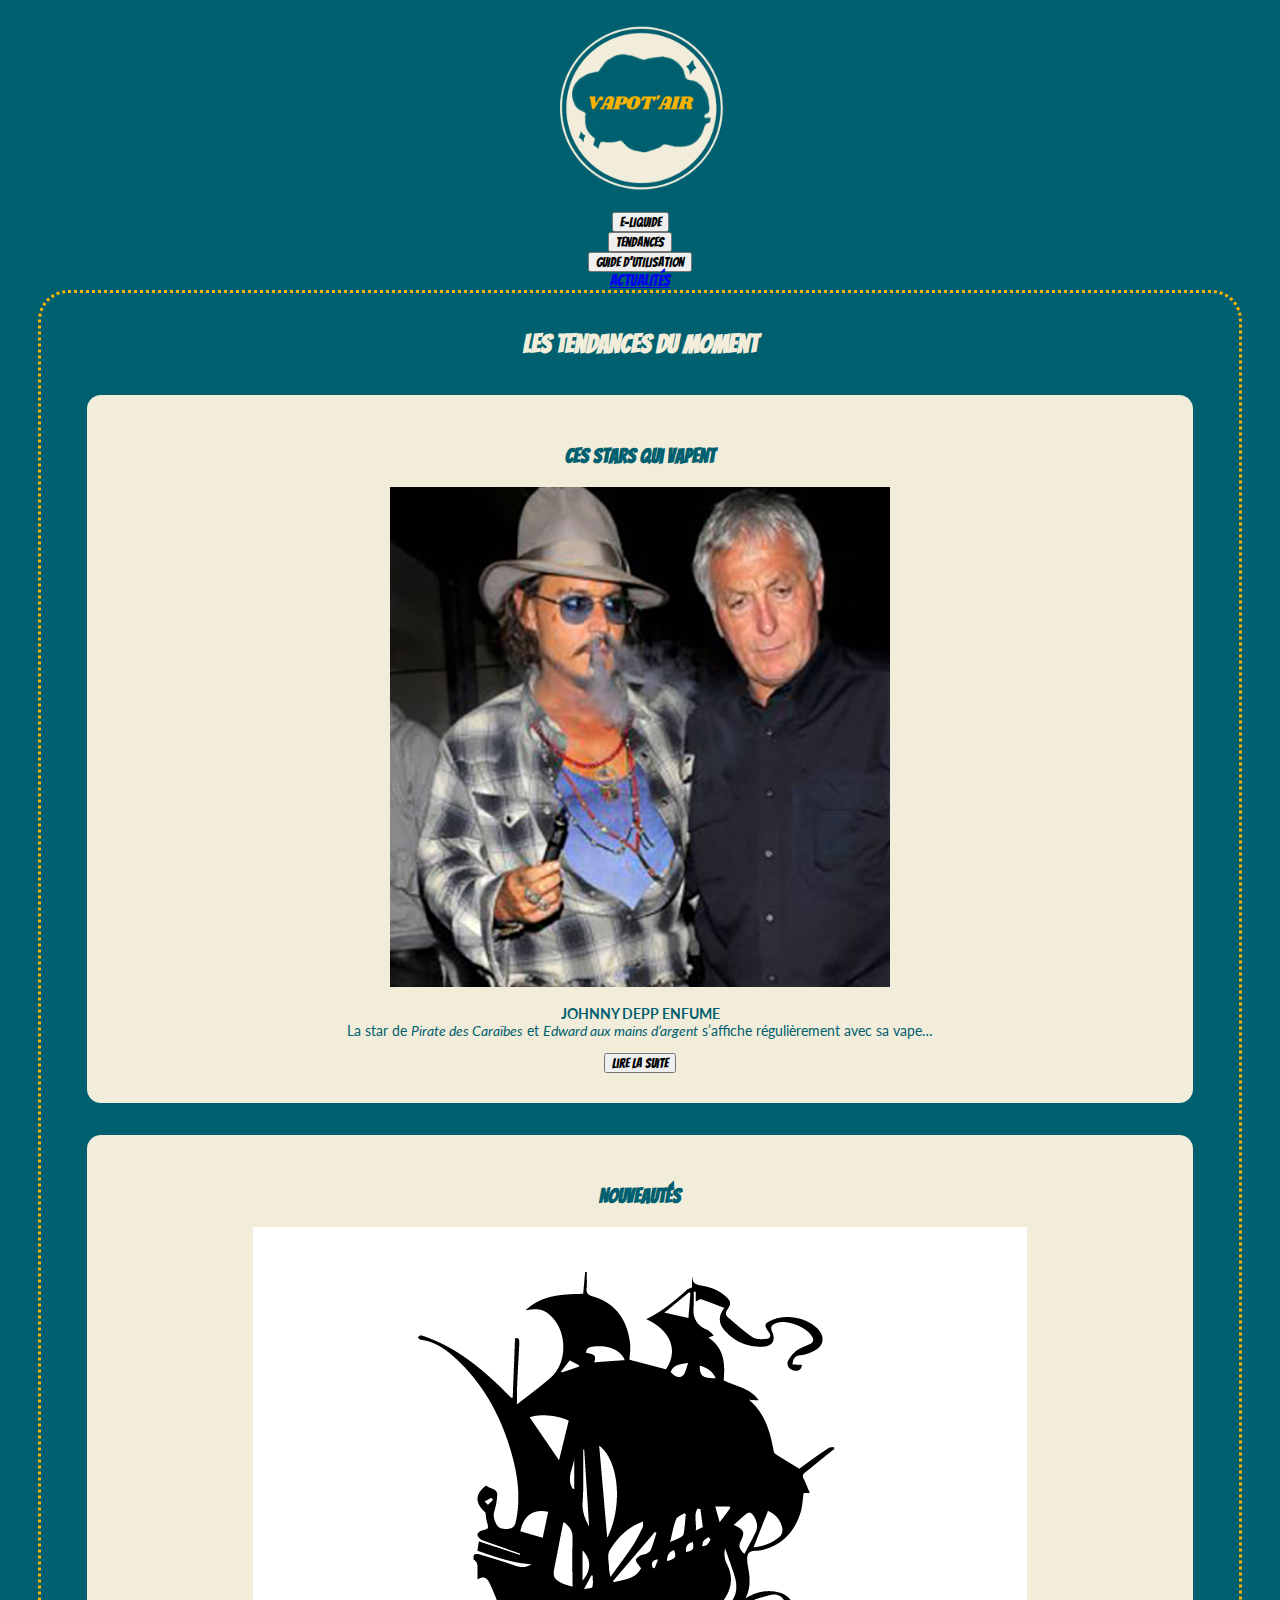
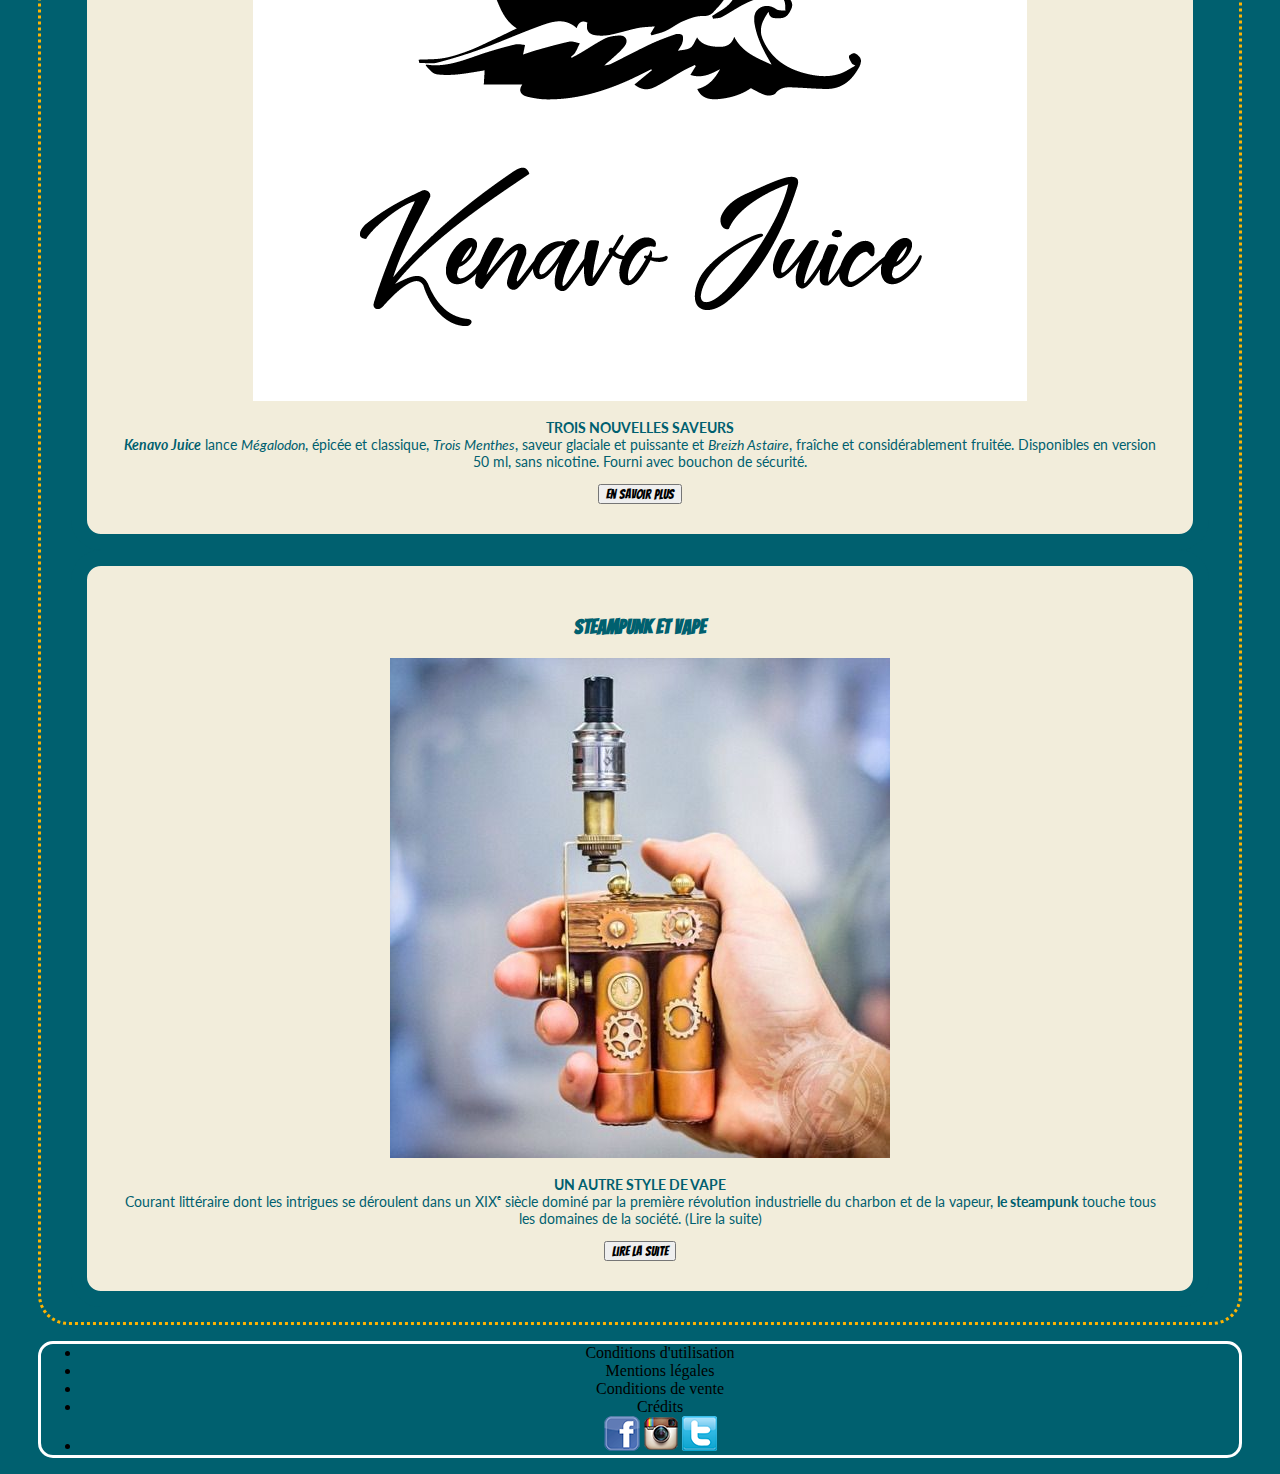
<file: indexTendances.html>
<!DOCTYPE html>
<html lang="fr">

<head>
    <meta charset="UTF-8">
    <meta name="viewport" content="width=device-width, initial-scale=1.0">
    <title>Vapot'Air Tendances</title>
    <link rel="stylesheet" href="https://cdn.jsdelivr.net/npm/bootstrap@4.5.3/dist/css/bootstrap.min.css"
        integrity="sha384-TX8t27EcRE3e/ihU7zmQxVncDAy5uIKz4rEkgIXeMed4M0jlfIDPvg6uqKI2xXr2" crossorigin="anonymous">
    <link href="https://fonts.googleapis.com/css2?family=Bangers&display=swap" rel="stylesheet">
    <link href="https://fonts.googleapis.com/css2?family=Lato:ital,wght@0,400;0,900;1,400;1,900&display=swap"
        rel="stylesheet">
    <link rel="stylesheet" href="Assets/CSS/style.css">
</head>

<body>
        <!-- Barre de nav -->
        <div class="containerNav mb-5">
            <div class="row">
                <div class="col"></div>
                <div class="col"></div>
                <div class="col align-items-center d-flex justify-content-center"><a href="indexMaster.html"><img src="Assets/Images/bonlogo.png"
                    class="logo" class="img-fluid col " alt="Responsive image "></a></div>
                <div class="col"></div>
                <div class="col"></div>
            </div>
            <div class="row">
                <div class="col"><a href="indexE-liquides.html"><button type="button" class="btn btn-outline-warning Bangers btn-lg col">E-LIQUIDE</button></a>
                </div>
                <div class="col"><a href="indexTendances.html"><button
                        class="btn btn-outline-warning Bangers btn-lg col">Tendances</button></a> </div>
                <div class="col"></div>
                <div class="col"> <a href="indexGuide.html"><button type="button" class="btn btn-outline-warning Bangers btn-lg col">GUIDE D'UTILISATION</button></a> </div>
                <div class="col"><a href="indexActualites.html"><button"
                        class="btn btn-outline-warning Bangers btn-lg col">ACTUALITÉS</button></a></div>
            </div>
        </div>
        
    <!-- Pages tendances -->

    <div class="container encadreDotted fontOrange mt-5">
        <h2 class ="fontBeige">Les tendances du moment</h2>
        <div class="row">
            <div class="encadreBeige col-12 col-md-4 ">
                <h3 class="font-weight-bold fontBlue">
                    Ces stars qui vapent
                </h3>
                <img srcset="Assets/Images/StarsDepp.jpg" class="w-100 imageTendance col pb-2">
                <p class="pHistorique">
                    <strong>JOHNNY DEPP ENFUME</strong><br>
                    La star de <em>Pirate des Caraïbes</em> et <em>Edward aux mains d’argent</em> s’affiche
                    régulièrement avec sa vape…
                </p>
                <button type="button" class="Bangers btn btn-primary">Lire la suite</button>
            </div>

            <div class="encadreBeige col-12 col-md-4 ">
                <h3 class="font-weight-bold fontBlue">
                    Nouveautés
                </h3>
                <img srcset="Assets/Images/LogoKenavoJuice.png" class="w-100 imageTendance col pb-2">
                <p class="pHistorique">
                    <strong>TROIS NOUVELLES SAVEURS</strong><br>
                    <em><strong>Kenavo Juice</strong></em> lance <em>Mégalodon</em>, épicée et classique, <em>Trois Menthes</em>, saveur glaciale et puissante et <em>Breizh Astaire</em>,
                    fraîche et considérablement fruitée.

                    Disponibles en version 50 ml, sans nicotine. Fourni avec bouchon de sécurité.
                </p>
                <button type="button" class="Bangers btn btn-primary">En savoir plus</button>
            </div>

            <div class="encadreBeige col-12 col-md-4">
                <h3 class="font-weight-bold fontBlue">
                    STEAMPUNK ET VAPE
                </h3>
                <img srcset="Assets/Images/SteamPunk.jpg" class="w-100 imageTendance col pb-2">
                <p class="pHistorique">
                    <strong>UN AUTRE STYLE DE VAPE</strong><br>
                    Courant littéraire dont les intrigues se déroulent dans un XIXᵉ siècle dominé par la première révolution industrielle du charbon et de la vapeur, <strong>le steampunk</strong> touche tous les domaines de la société. 
                    (Lire la suite)

                </p>
                <button type="button" class="Bangers btn btn-primary">Lire la suite</button>
            </div>
        </div>
    </div>



  <!-- Footer page-liquide-->
  <container>
    <footer>
      <ul class="list-group list-group-horizontal-xl bg-transparent text-white m-5 h5 justify-content-sm-around"
        id="ulFooter">
        <li class="list-group-item bg-transparent border-0 mt-1 ml-3 mr-3"><a href="#"></a>Conditions
          d'utilisation</li>
        <li class="list-group-item bg-transparent border-0 mt-1 ml-3 mr-3"><a href="#"></a>Mentions légales</li>
        <li class="list-group-item bg-transparent border-0 mt-1 ml-3 mr-3"><a href="#"></a>Conditions de vente
        </li>
        <li class="list-group-item bg-transparent border-0 mt-1 ml-3 mr-3"><a href="#"></a>Crédits</li>
        <li class="list-group-item bg-transparent border-0">
            <img src="Assets/Images/FaceBook_Logo_s.png">
            <img src="Assets/Images/Instagram-Logo_s.png">
            <img src="Assets/Images/twitter_logo_s.png">
          </li>
        </li>
      </ul>
    </footer>
  </container>

  <script src="https://code.jquery.com/jquery-3.5.1.slim.min.js"
    integrity="sha384-DfXdz2htPH0lsSSs5nCTpuj/zy4C+OGpamoFVy38MVBnE+IbbVYUew+OrCXaRkfj"
    crossorigin="anonymous"></script>
  <script src="https://cdn.jsdelivr.net/npm/popper.js@1.16.1/dist/umd/popper.min.js"
    integrity="sha384-9/reFTGAW83EW2RDu2S0VKaIzap3H66lZH81PoYlFhbGU+6BZp6G7niu735Sk7lN"
    crossorigin="anonymous"></script>
  <script src="https://cdn.jsdelivr.net/npm/bootstrap@4.5.3/dist/js/bootstrap.min.js"
    integrity="sha384-w1Q4orYjBQndcko6MimVbzY0tgp4pWB4lZ7lr30WKz0vr/aWKhXdBNmNb5D92v7s"
    crossorigin="anonymous"></script>
</body>

</html>
</file>
<file: Assets/CSS/style.css>
body{
    background-color: #00606F;
    padding: 0 30px;
    text-align: center;
  }
  
  .h2, h2{
      font-size: 26px;
      font-family: 'Bangers', cursive;
      color:  #00606F; 
  }
  
  h3{
      font-size: 20px;
      font-family: 'Bangers', cursive;
  }
  h4
  {
      font-family: 'Bangers', cursive;
      border: solid #FDB302 2px;
      color: #00606F;
  }
  
  p {
    color: #fdb302;
    font-size: 20pt;
    font-family: 'Bangers', cursive;
    }

.logo{
      height: 200px;
      width: 200px;
      -webkit-filter: grayscale(0) blur(0px);
      transition: all 0.5s ease;
    }
  
.logo:hover {
    width: 150px; /* on affiche l'image au carré */
    height: 150px;
    border-radius: 50%;  /* on arrondit l'image */
    -webkit-transform: rotate(360deg); /* rotation de l'image */
    transform: rotate(360deg);
    }     

  #picture{
      background-image: url(../Images/BannierePC.jpg);
      background-size: cover;
      background-repeat: no-repeat;
      height: 50vh;
  } 
  
  .pHistorique{
      font-family: 'Lato', sans-serif;
      font-size: 14px;
      color: #00606F;
  }
  
  .encadreBeige{
      background-color: #F2EDDB;
      border-radius: 30px;
      border: #00606F solid 1em;
  
      padding: 30px;
  }
  .encadreDotted{
      border-radius: 30px;
      border-style: dotted;
      border-width: 3px;
      border-color: #FDB302;
      padding: 15px 30px;
  }
  
  .fontBlue{
      color: #00606F;
  }
  
  .fontOrange{
      color:#FDB302
  }
  
  .fontBeige{
      color:#F2EDDB
  }
  
  .imageTendance{
      size: 30px;
  }
  
  /* CSS Will */
  
  .threeImages {
      height: 200px;
      width: 200px;
      border-radius: 30px;
  }
  .bestsells {
      background-color: #f2eddb;
      border-radius: 30px;
  }

  .blueText {
      color: #00606f;
  }
  .blueBorder {
      border-style: solid;
      border-radius: 30px;
  }
  
  /* CSS Xtof */
  #map
  {
      border-radius: 30px;
  }
  #ulFooter
  {
    border-radius: 30px;
    border-color: white;
      border-style: solid;
  
  }
  
  /* CSS Page Xtof */
  #guidContainer1
  {
      background-image: url(../Images/BannierePC2.png);
      background-repeat: no-repeat;
      background-size: cover;
      border-radius: 30px;

  }
  .introGuid
  {
      color: #fdb302;
      font-size: 30pt;
      font-family: 'Bangers', cursive;
  }
  #blocBlancP1
  {
      width: 60vw;
      opacity:50%;
      border-radius: 30px;
  }
  .whiteText
  {
      color: white;
      margin-left: 10%;
      margin-right: 10%;
      font-family: 'Lato', sans-serif;
      font-size: 1em;
  }
  .baselineGuid
  {
      font-weight: 600;
      color: #fdb302;
      font-size: 1.3em;
  }
  .baselineGuid:hover
  {
      color: white;
  }
  .arrows
  {
      color: teal;
  }
  
  .carousel-indicators{
      fill: #00606F;
  }
  
  /* Page Actu Will */
  .logo {
      width: 200px;
      height: 200px;
  }
  #ulFooter
  {
    border-radius: 30px;
    border-color: white;
      border-style: solid;
  }
  .actuTitle {
      background-color: #F2EDDB;
      border-radius: 30px;
      color: #00606f;
      font-size: 26px;
      font-family: 'Bangers', cursive;
  }
  #carouselExampleCaptions, #carouselExampleCaptions2, #carouselExampleCaptions3  {
      width: 75%;
  }
  .carousel-item {
      height: auto;
  }
  .carouselTitle {
  color :#FDB302;
  font-size: 26px;
  font-family: 'Bangers', cursive;
  }
  .carouselDesc {
      color :#FDB302;
      font-size: 20px;
      font-family: 'Bangers', cursive;
  }
  .carousel-caption {
  background-color: rgba(0,0,0,0.5)
  }
  
  /* Style Fabien  */
  .beige
  {
      background-color: #F2EDDB;
  }
  .containerNav
  {
      background-color: #00606F;
  }
  .Bangers
  {
      font-family: 'Bangers', cursive;
  }
  
  .card-text
  {
      background-color:  #ffffff;
      font-family: Arial, Helvetica, sans-serif;
  }
  .titre
  {
    border-radius: 30px;
}
  .carousel-item
  {
   height: 500px;
   background-size: cover;
  }
  #ulFooter
  {
      background-color:#00606F ;
      border-radius: 15px;
      border-color: white;
      border-style: solid;
  }

  .buttonMargin{
      margin-bottom: 60px;
  }
</file>
